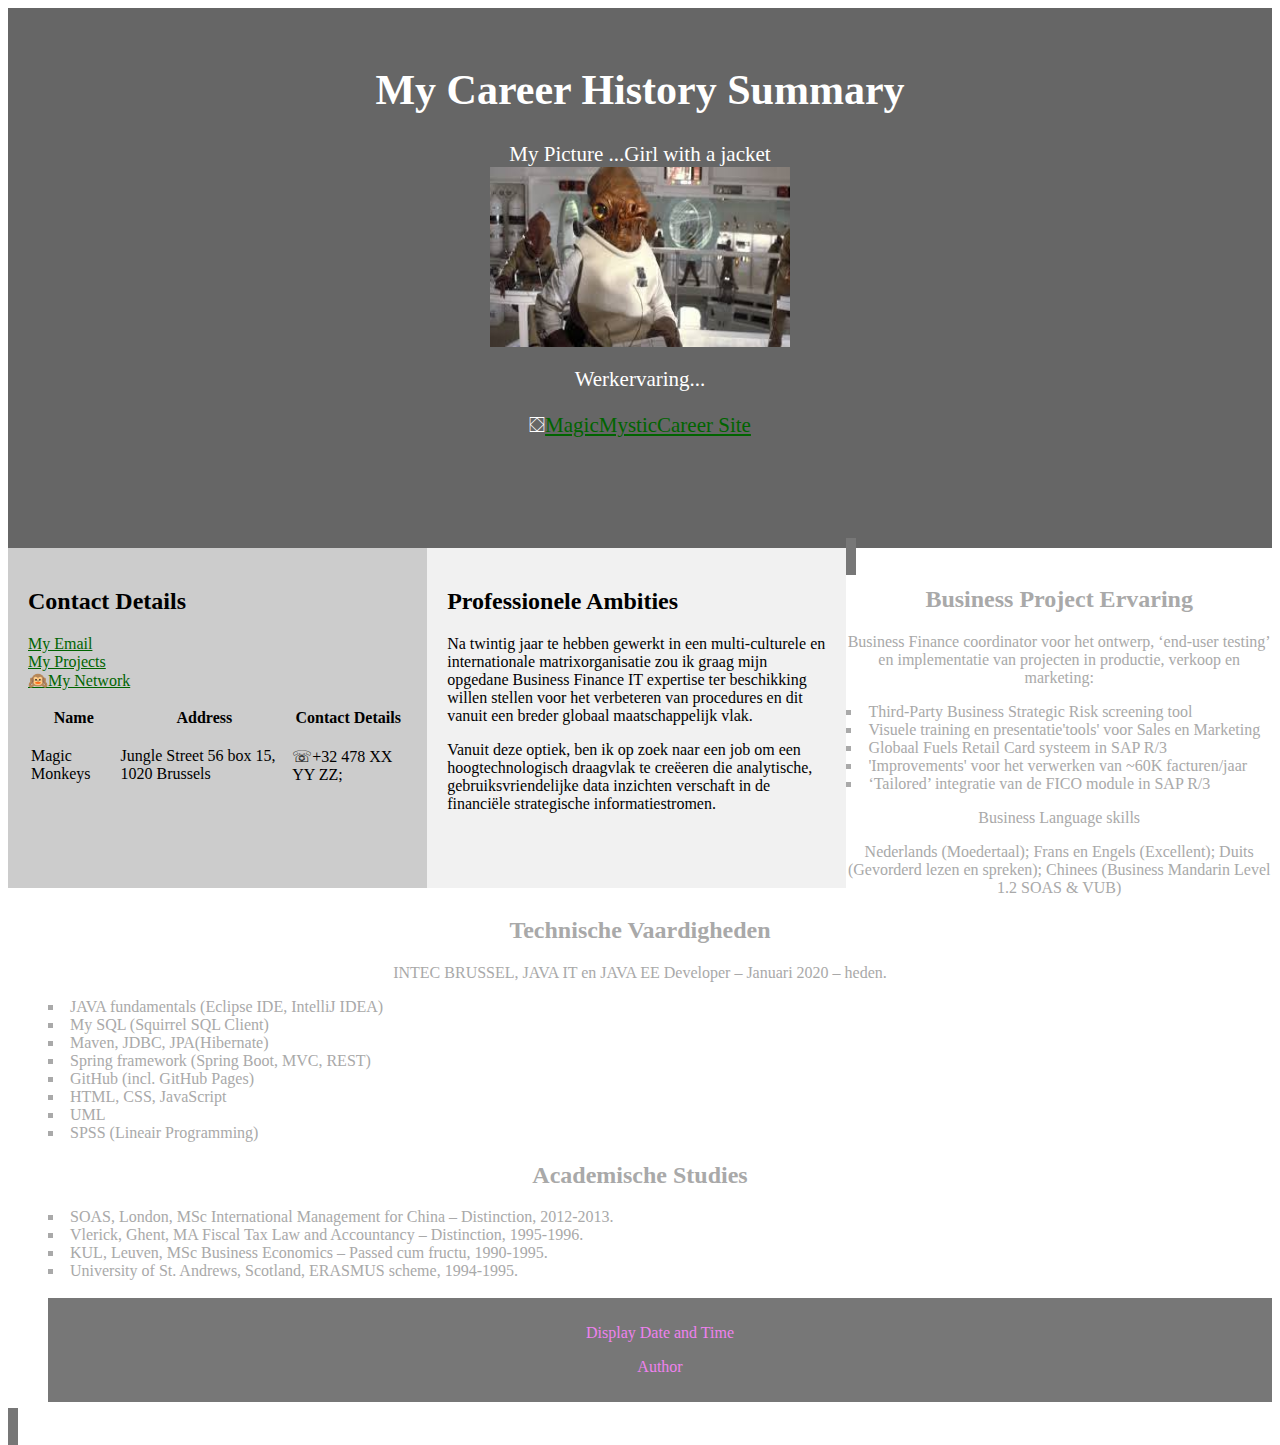
<file: index.html>
<!DOCTYPE html>
<html lang="en-us">
<html>
<head>
<link rel="stylesheet" href="styles.css">
<meta http-equiv="refresh" content="120">
<meta charset="UTF-8">
<meta name="keywords" content="HTML, CSS, JavaScript">
<meta name="viewport" content="width=device-width, initial-scale=1.0">
<meta name="description" content="Professional Career Summary">
<meta name="Author" content="Magic Mystic Monkey">
<title>Professional Career Summary </title>
</head>
<body>
	<header>
		<h1>My Career History Summary</h1>
		My Picture ...Girl with a jacket
		<figure class="swap-on-hover">
		<img  class="swap-on-hover__front-image" 
		src="[data-uri]" data-deferred="1" jsname="Q4LuWd" 
		alt="Admiral Ackbar | StarWars.com" data-atf="true" data-iml="895" style="float.right;">
		<img class="swap-on-hover__back-image" 
		src="myPicture.jpg" alt = "My Picture Girl with a jacket">
		</figure>
		<br>
		<br>
		<br>
		<br>
		<br>
		<br>
		<br>
		<br>
		
		Werkervaring...
		<p id = "demo" onclick="myFunction()">&#9931;<a href="https://miekeh.github.io/MagicMonkeysCareer/" style="color:darkgreen">MagicMysticCareer Site</a></p>
	</header>

<section>
  <nav>
    <ul>
	<h2> Contact Details</h2>
        <li><a href="mailto:magicmonkey@googlemail.com" style="color:darkgreen;">My Email</a></li>
	<li><a href="#" style="color:darkgreen;">My Projects</a></li>
      	<li><a href= "https://www.linkedin.com/in/mieke-s-houvenaghel-aa50012" style="color:darkgreen;" <img> &#128585;My Network</a></li>
    </ul>
 	
<table id= "t01">
  <tr>
    <th>Name</th>
    <th>Address</th>
    <th>Contact Details</th>
  </tr>
  <tr> 
    <td>Magic Monkeys</td>
    <td>Jungle Street 56 box 15, 1020 Brussels</td>
    <td><p>  &#9743;+32 478 XX YY ZZ;</p></td>
	</tr>
</table>
</nav>

<article>
		<h2> Professionele Ambities</h2>
				
		<p>
		Na twintig jaar te hebben gewerkt in een multi-culturele en internationale matrixorganisatie zou ik graag
		mijn opgedane Business Finance IT expertise ter beschikking willen stellen voor het verbeteren van
		procedures en dit vanuit een breder globaal maatschappelijk vlak.</p>
		<p>Vanuit deze optiek, ben ik op zoek naar een job om een hoogtechnologisch draagvlak te creëeren die
		analytische, gebruiksvriendelijke data inzichten verschaft in de financiële strategische informatiestromen.</p>
</article>	

<header2>	
<h2 style="color:solid black">Business Project Ervaring</h2>

		<p style="color:solid black;">Business Finance coordinator voor het ontwerp, ‘end-user testing’ en implementatie van
		projecten in productie, verkoop en marketing:</p>
		<p style="color:darkgrey;">
		<ul class="b">
		<li>Third-Party Business Strategic Risk screening tool</li>
		<li>Visuele training en presentatie'tools' voor Sales en Marketing</li>
		<li>Globaal Fuels Retail Card systeem in SAP R/3</li>
		<li>'Improvements' voor het verwerken van ~60K facturen/jaar</li>
		<li>‘Tailored’ integratie van de FICO module in SAP R/3</li></ul></p>
		<p style="color:solid black;">Business Language skills</p>
		<p style="color:darkgrey;">Nederlands (Moedertaal); Frans en Engels (Excellent);
		Duits (Gevorderd lezen en spreken); Chinees (Business Mandarin Level 1.2 SOAS & VUB)</p>
		
	
<h2>Technische Vaardigheden</h2>
		<p>INTEC BRUSSEL, JAVA IT en JAVA EE Developer – Januari 2020 – heden.</p>
		<p> <ul class="b">
		<li>JAVA fundamentals (Eclipse IDE, IntelliJ IDEA)</li>
		<li>My SQL (Squirrel SQL Client)</li>
		<li>Maven, JDBC, JPA(Hibernate)</li>
		<li>Spring framework (Spring Boot, MVC, REST)</li>
		<li>GitHub (incl. GitHub Pages)</li>
		<li>HTML, CSS, JavaScript</li>
		<li>UML </li>
		<li>SPSS (Lineair Programming)</li></ul></p>
<h2>Academische Studies</h2>
	<p> <ul class="b">
	<li>SOAS, London, MSc International Management for China – Distinction, 2012-2013.</li> 
	<li>Vlerick, Ghent, MA Fiscal Tax Law and Accountancy – Distinction, 1995-1996.</li>
	<li>KUL, Leuven, MSc Business Economics – Passed cum fructu, 1990-1995.</li>
	<li>University of St. Andrews, Scotland, ERASMUS scheme, 1994-1995.</li></lu>
	<br>
</header2>

<footer>
<p id = "demo3" style="color:violet" onmouseover="myFunction()">Display Date and Time</p>
<p id = "demo2" style="color:violet" onmouseover="myFunction()">Author</p>
</footer>

<script src ="script.js"></script> 

</body>
</html>
</file>
<file: styles.css>
header {
  background-color: #666;
  padding: 30px;
  text-align: center;
  font-size: 21px;
  color: white;
  height:480px;
}


div {
  background-color: lightgrey;
  width: 400px;
  border: 10px solid green;
  padding: 30px;
  margin: 20px;
}


nav {
  float: left;
  width: 30%;
  height: 300px; 
  background: #ccc;
  padding: 20px;
}


nav ul {
  list-style-type: none;
  padding: 0;
}


ul{
	list-style-type: none;
	text-align:left;
	padding-right;
}

ul.b {
  list-style-type: square;
  text-align:left;
list-style-position: inside;
}

li {
	color: darkgrey;
}

article {
  float: left;
  padding: 20px;
  width: 30%;
  background-color: #f1f1f1;
  height: 300px; 
}

/* Clear floats after the columns */
section:after {
  content: "";
  display: table;
  clear: both;
}

/* Make the container relative */
.swap-on-hover {
  position: relative;	
	margin:  0 auto;
	max-width: 300px;
}

/* Select the image and make it absolute to the container */
.swap-on-hover img {
  position: absolute;
  top:0;
  left:0;
	overflow: hidden;
	/* Sets the width and height for the images*/
	width: 300px;
	height: 180px;
}

/* Set z-index higher than the back image, so it's alwyas on the front.
Opacity leaner to .25s gives a nice fading effect. 
*/
.swap-on-hover .swap-on-hover__front-image {
  z-index: 9999;
  transition: opacity .5s linear;
  cursor: pointer;
}

/* When we hover the figure element, the block with .swap-on-hover, we want to use > so the front-image is going to have opacity of 0, which means it will be hidden, to the back image will show */
.swap-on-hover:hover > .swap-on-hover__front-image{
  opacity: 0;
}


header2 {
background-color: #777;
  padding: 10px;
  text-align: center;
  color: darkgrey;
}

footer {
  background-color: #777;
  padding: 10px;
  text-align: center;
  color: white;
}

/* Responsive layout - makes the two columns/boxes stack on top of each other instead of next to each other, on small screens */
@media (max-width: 600px) {
  nav, article {
    width: 100%;
    height: auto;
  }

body {background-color:#bebebe;}
h1 {background-color:rgb(55,180,138); text-align:center; color:white;border:3px solid Violet;}
h2 {text-align:center;color:white;background-color:darkgrey;}
h3 {text-align:center;color:darkgrey;}
p {color:darkgrey;}

/*style of table */
#t01 
{
border: 1px solid black;
width:100%;
border-spacing:2px;
color:black;
background-color: #f1f1c1;
}
th, td {
text-align: left;
padding:15px;
}
</file>
